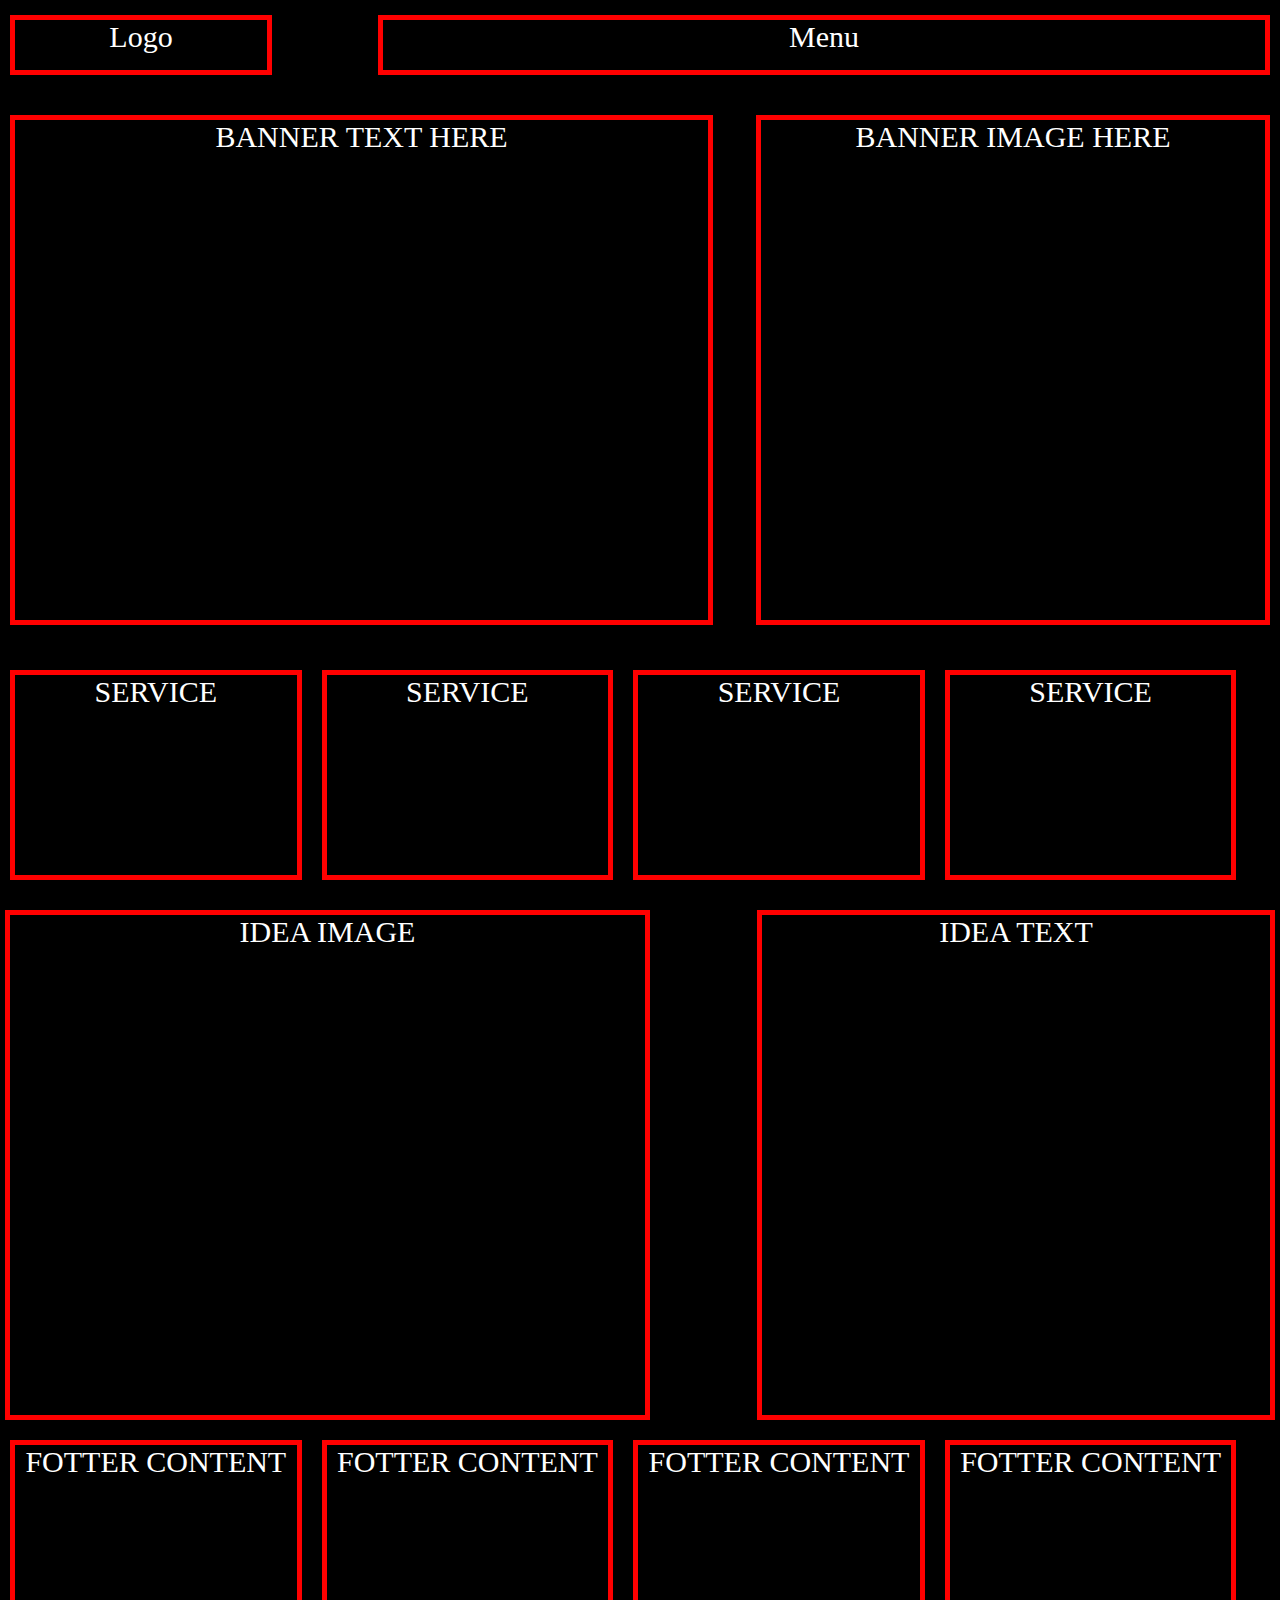
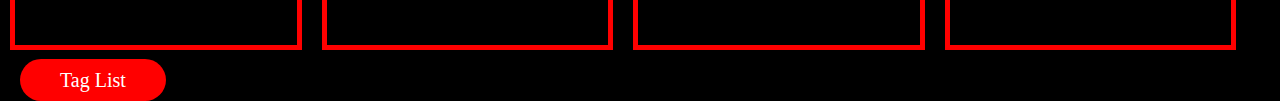
<file: index.html>
<!DOCTYPE html>
<html lang="en">
<head>
  <meta charset="UTF-8">
  <meta http-equiv="X-UA-Compatible" content="IE=edge">
  <meta name="viewport" content="width=device-width, initial-scale=1.0">
  <title>Layout</title>
  <link rel="stylesheet" href="../css/style.css">

</head>
<body>
  <header>
    <div class="logo">
      Logo
    </div>
    <div class="menu">
      Menu
    </div>
  </header>
  <div class="banner">
    <div class="contact">
      BANNER TEXT HERE
    </div>
    <div class="blog">
      BANNER IMAGE HERE
    </div>
  </div>
  <div class="from-us"></div>

  <div class="services">
    <div class="sevicebox">SERVICE</div>
    <div class="sevicebox">SERVICE</div>
    <div class="sevicebox">SERVICE</div>
    <div class="sevicebox">SERVICE</div>
  </div>
  <div class="idea">
    <div class="idea-image">IDEA IMAGE</div>
    <div class="idea-text">IDEA TEXT</div>
  </div>

  
 <footer>
   <div class="f-box">FOTTER CONTENT</div>
   <div class="f-box">FOTTER CONTENT</div>
   <div class="f-box">FOTTER CONTENT</div>
   <div class="f-box">FOTTER CONTENT</div>
   
 </footer>
 <div class="tag">
   <a href="pages/tag.html">Tag List</a>
 </div>
</body>
</html>
</file>
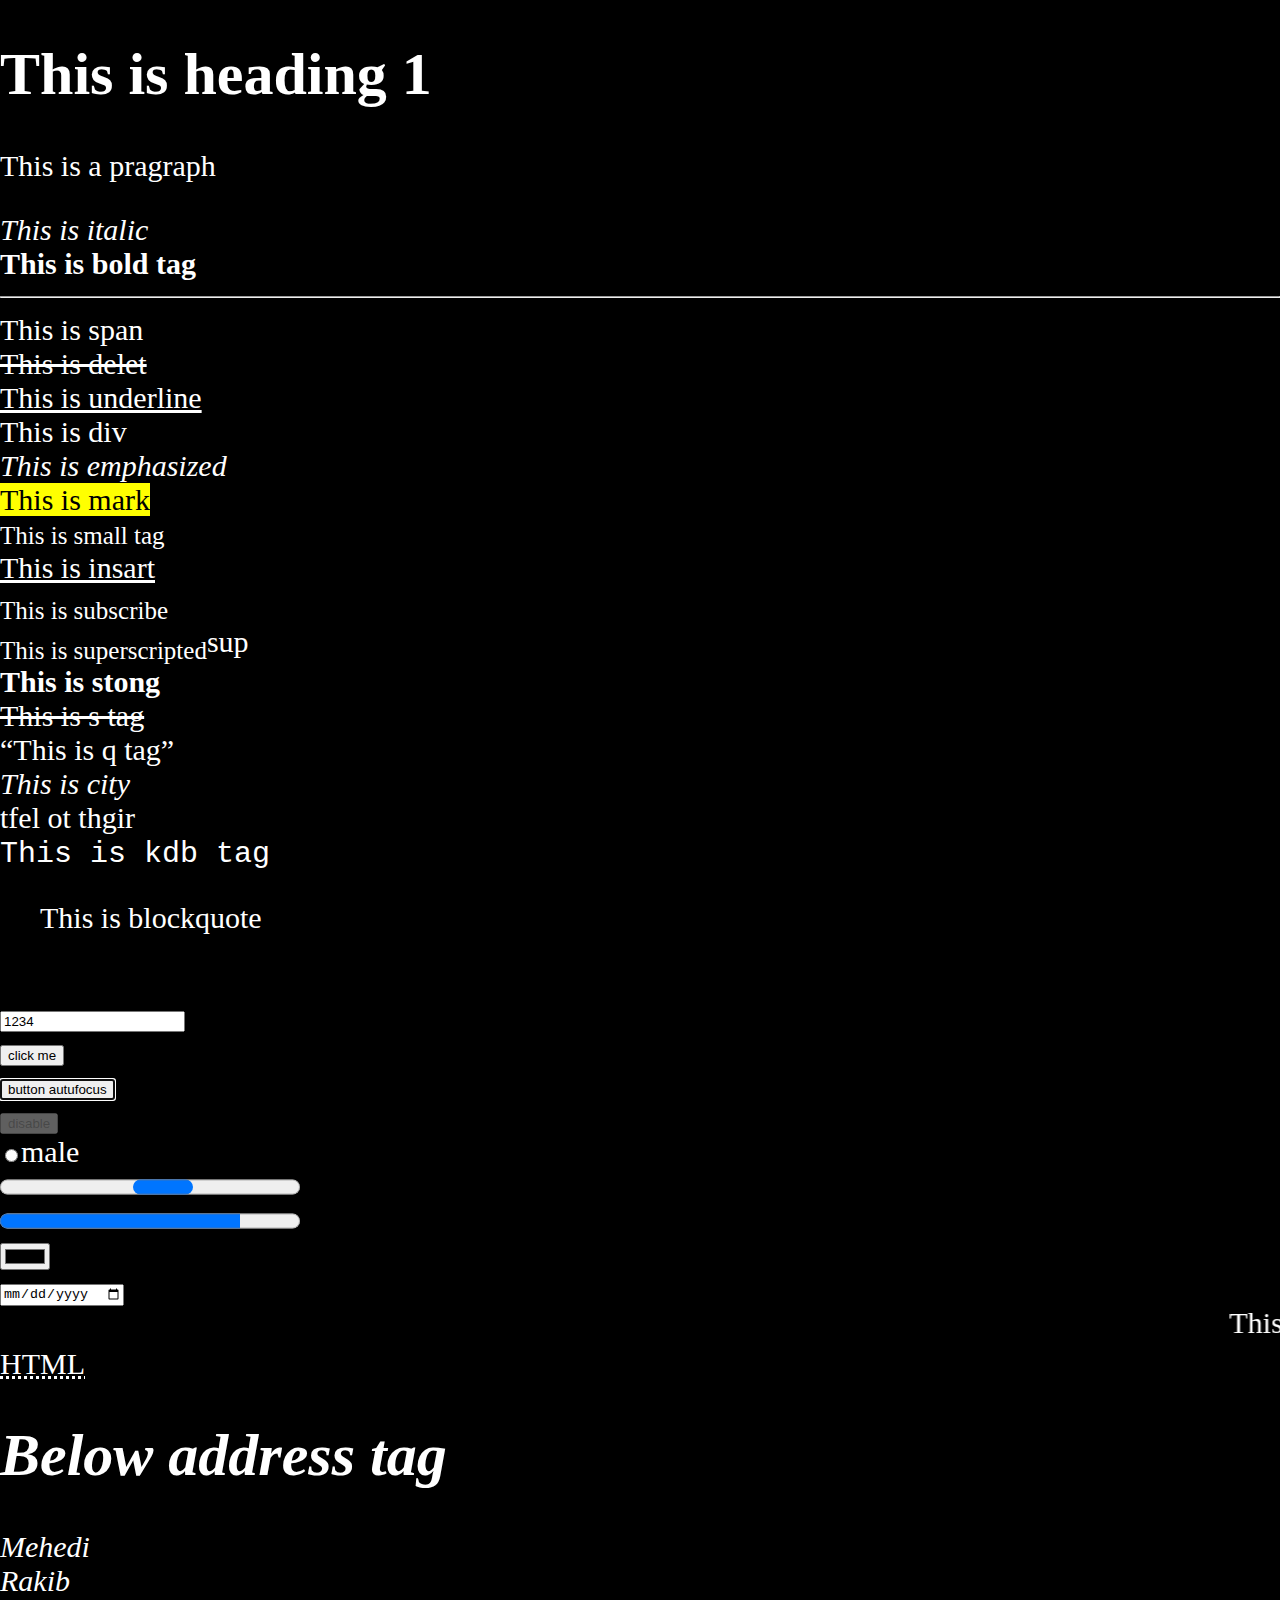
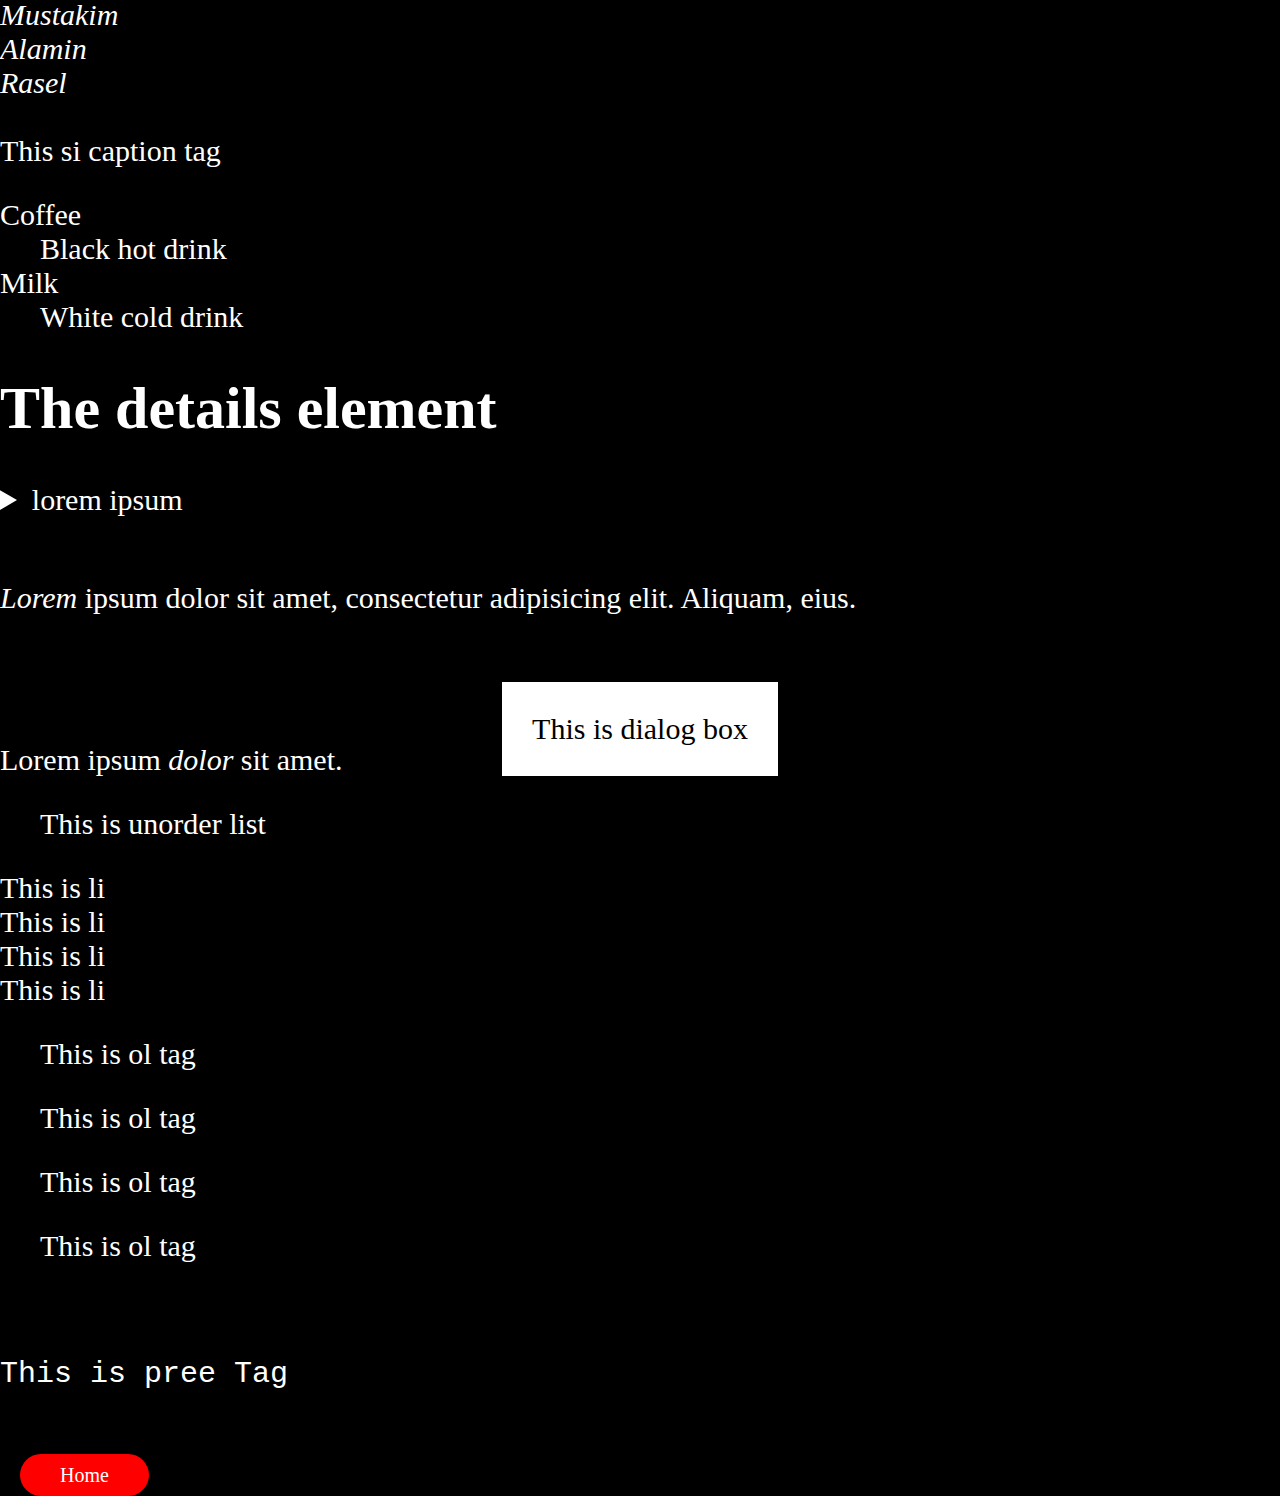
<file: pages/tag.html>
<!DOCTYPE html>
<html lang="en">
<head>
  <meta charset="UTF-8">
  <meta http-equiv="X-UA-Compatible" content="IE=edge">
  <meta name="viewport" content="width=device-width, initial-scale=1.0">
  <title>Tag </title>
  <link rel="stylesheet" href="../css/style.css">
</head>
<bodinput>
  <h1>This is heading 1</h1>
  <p>This is a pragraph</p>
  <i>This is italic</i>
  <br>
  <b>This is bold tag</b>
  <hr>
  <span>This is span</span>
  <br>
  <del>This is delet</del>
  <br>
  <u>This is underline</u>
  <div>This is div </div>
  <em>This is emphasized</em>
  <br>
  <mark>This is mark </mark>
  <br>
  <small>This is small tag</small>
  <br>
  <ins>This is insart</ins>
  <br>
  <sub>This is subscribe</sub>
  <br>
  <sub>This is superscripted</sub>sup
  <br>
  <strong>This is stong </strong>
  <br>
  <s>This is s tag</s>
  <br>
  <q>This is q tag</q>
  <br>
  <cite>This is city </cite>
  <br>
  <bdo dir="rtl">right to left</bdo>
  <br>
  <kbd>This is kdb tag</kbd>
  <br>
  <blockquote>This is blockquote</blockquote>
  <br>
  <input type="text"value="1234">
  <br>
  <input type="button"value="click me">
  <br>
  <button autofocus="true">button autufocus</button>
  <br>
  <button disabled="true">disable</button>
  <br>
  <input type="radio"name="gndr">male
  <br>
  <progress>This is progress</progress>
  <br>
  <progress value="80"max="100">80%</progress>
  <br>
  <input type="color">
  <br>
  <input type="date">
  <marquee>This is marquee</marquee>
  
  <br>
  <abbr title="Hyper text markup language">HTML</abbr>
  <address>
    <h1>Below address tag</h1>
    Mehedi<br>
    Rakib<br>
    Mustakim<br>
    Alamin<br>
    Rasel<br>
    
  </address>
  <br>
  <caption>This si caption tag</caption>
  <br>
  <dl>
    <dt>Coffee</dt>
    <dd>Black hot drink</dd>
    <dt>Milk</dt>
    <dd>White cold drink</dd>
  </dl>
  <h1>The details element</h1>

<details>
  <summary>lorem ipsum</summary>
  <p>Lorem ipsum dolor sit amet consectetur adipisicing elit. Tenetur aliquam, porro, suscipit possimus dolor culpa deserunt illo veritatis aut facilis velit minima quisquam pariatur amet quasi quia error quaerat esse?</p>
</details>
<br>
<p><dfn>Lorem</dfn> ipsum dolor sit amet, consectetur adipisicing elit. Aliquam, eius.</p>
<br>
<dialog open>This is dialog box</dialog>
<br>
<p>Lorem ipsum <em>dolor</em> sit amet.</p>
<ul>
  This is unorder list
</ul>
<li>This is li</li>
<li>This is li</li>
<li>This is li</li>
<li>This is li</li>
<ol>This is ol tag</ol>
<ol>This is ol tag</ol>
<ol>This is ol tag</ol>
<ol>This is ol tag</ol>
<br>
<pre>This is pree Tag</pre>
<br>
<div class="tag">
  <a href="../index.html">Home</a>
</div>
</body>
</html>
</file>
<file: css/style.css>
body{
  font-size: 30px;
  margin: 0;
  padding:0;
  background: black;
  color: #fff;
}
header{
overflow: hidden;
border: 5px solid black;
padding: 10px 5px;
margin-bottom: 10px;
}

.logo {
  height: 50px;
  width: 20%;
  border: 5px solid red;
  float: left;
  font-size: 30px;
  text-align: center;
}

.menu {
  height: 50px;
  width: 70%;
  border: 5px solid red;
  float: right;
  font-size: 30px;
  text-align: center;
}

.banner {
overflow: hidden;
border: 5px solid black;
padding: 10px 5px;
}

.contact {
  height: 500px;
  width:55%;
  border: 5px solid red;
  float: left;
  font-size: 30px;
  text-align: center;
}

.blog {
  height: 500px;
  width: 40%;
  border: 5px solid red;
  float: right;
  text-align: center;
  
}


.services {
  overflow: hidden;
  margin: 20px 0px;
}

.sevicebox {
  height: 200px;
  width:22% ;
  float: left;
  border: 5px solid red;
  margin: 10px;
  text-align: center;
}


.idea{
  overflow: hidden;
  margin: 10px 5px;
  text-align: center;
}
.idea-image{
  height: 500px;
  width: 50%;
  border: 5px solid red;
  float: left;
}
.idea-text{
  height:500px;
  width: 40%;
  border: 5px solid red;
  float: right;
}
footer{

 overflow: hidden;
}
.f-box{
  height: 200px;
  width: 22%;
  margin: 10px;
  border: 5px solid red;
  float: left;
  text-align: center;
}
.tag a{
  font-size: 20px;
  background: red;
  display: inline;
  padding: 10px 40px;
  margin: 20px;
  border-radius: 50px;
  color:#fff;
  text-decoration: none;
}
</file>
